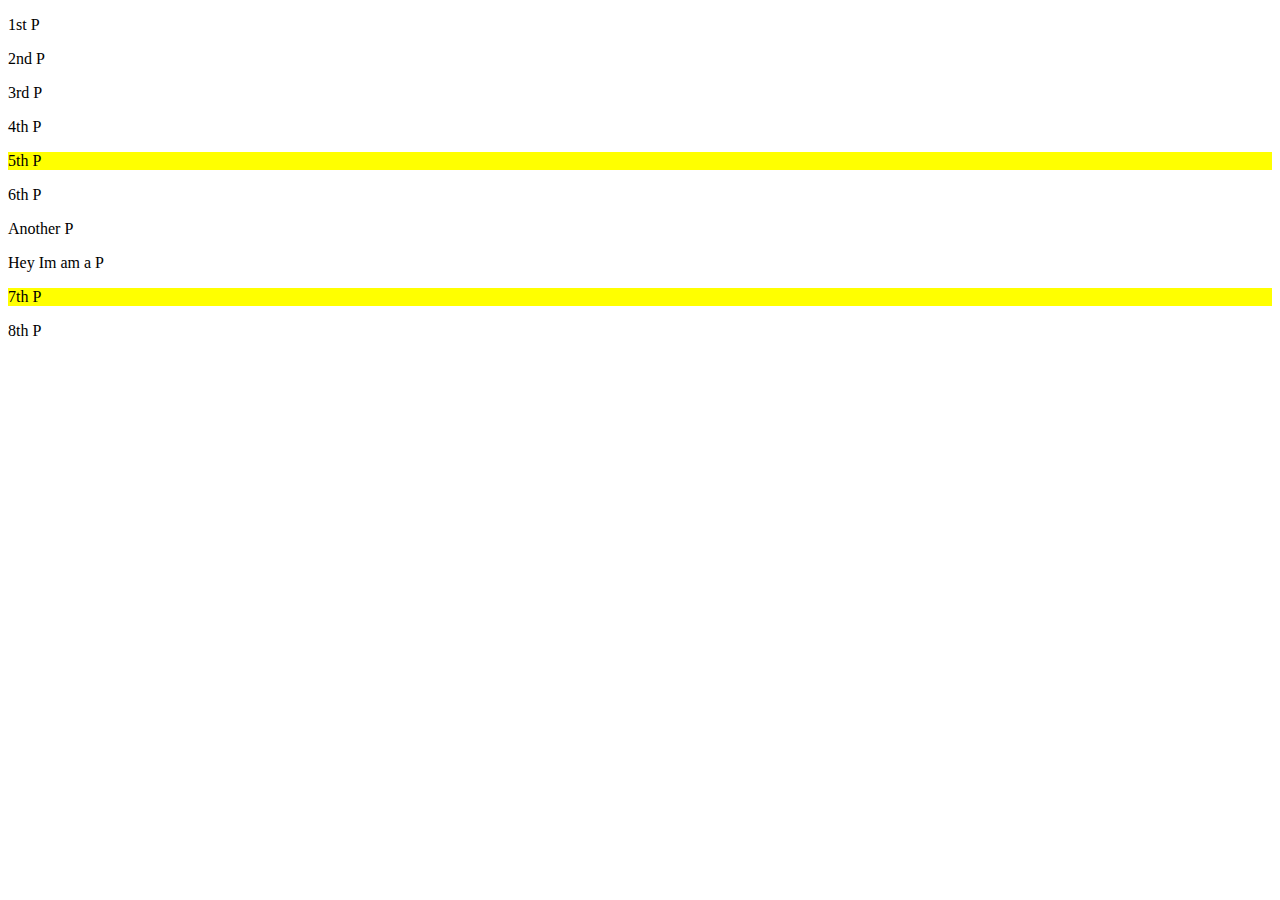
<file: index2.html>
<!DOCTYPE html>
<html lang="en">
  <head>
    <meta charset="UTF-8" />
    <meta http-equiv="X-UA-Compatible" content="IE=edge" />
    <meta name="viewport" content="width=device-width, initial-scale=1.0" />
    <link rel="stylesheet" href="style.css" />
    <title>Document</title>
  </head>
  <body>
    <p>1st P</p>
    <p>2nd P</p>

    <div>
      <p>3rd P</p>
      <p>4th P</p>
    </div>

    <p>5th P</p>
    <p>6th P</p>

    <div>
      <p>Another P</p>
      <p>Hey Im am a P</p>
    </div>

    <p>7th P</p>
    <p>8th P</p>
  </body>
</html>
</file>
<file: style.css>
div + p{
 background-color: yellow;
}
</file>
